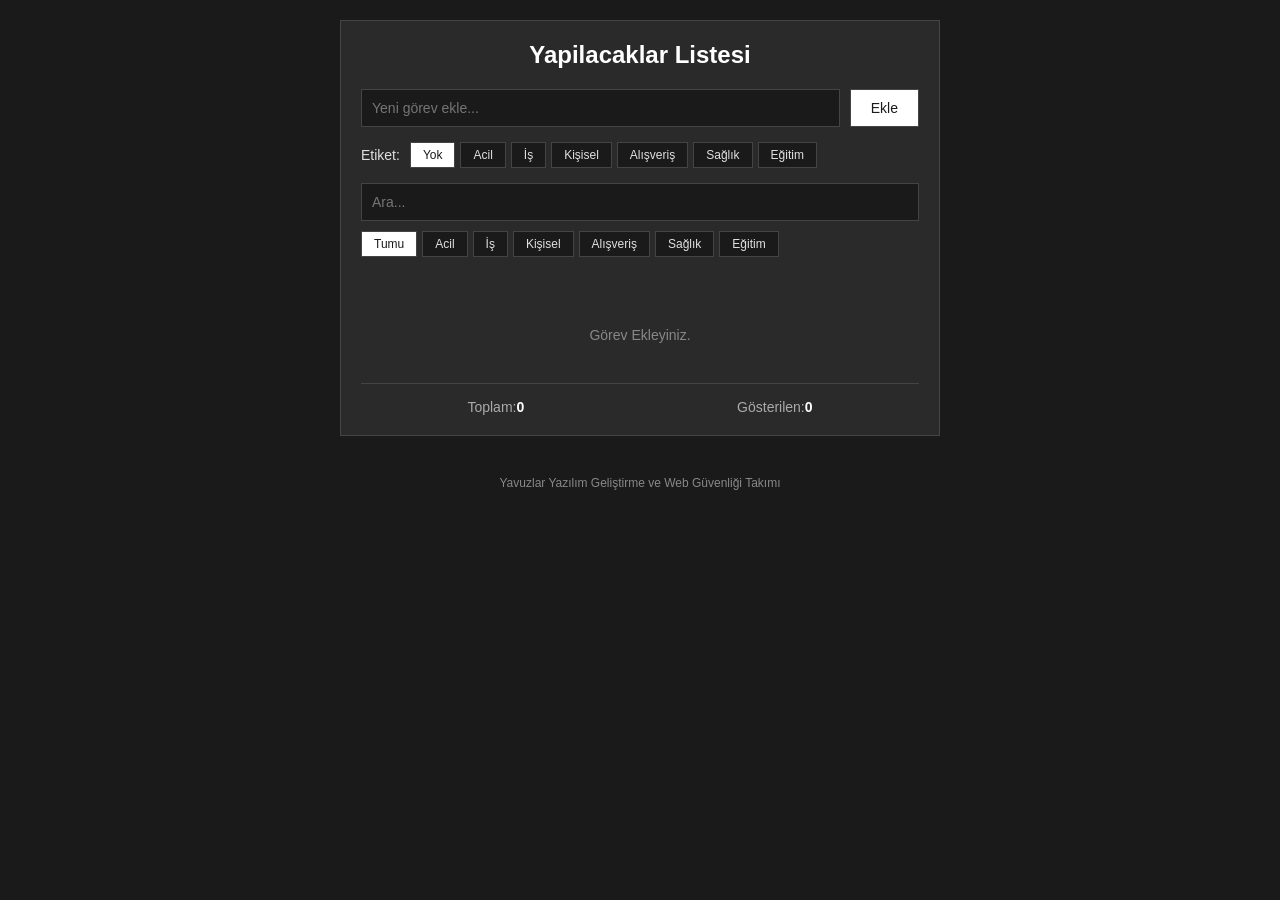
<file: index.html>
<!DOCTYPE html><html lang="tr"><head><meta charset="UTF-8"><meta name="viewport" content="width=device-width,initial-scale=1"><meta http-equiv="Content-Security-Policy" content="default-src 'self'; script-src 'self'; style-src 'self'; object-src 'none'; base-uri 'self';"><title>Yavuzlar-Todo-App</title><link rel="stylesheet" href="styles.css"></head><body><div class="container"><h1>Yapilacaklar Listesi</h1><div class="input-box"><input type="text" id="todoInput" placeholder="Yeni görev ekle..." maxlength="200" pattern="[a-zA-ZçğıöşüÇĞİÖŞÜ0-9\s]+" title="Sadece harf, rakam ve boşluk karakterleri kullanabilirsiniz"><button id="addBtn">Ekle</button></div><div class="tag-box"><span>Etiket:</span><div class="tags"><button class="tag-btn active" data-tag="none">Yok</button><button class="tag-btn" data-tag="acil">Acil</button><button class="tag-btn" data-tag="is">İş</button><button class="tag-btn" data-tag="kisisel">Kişisel</button><button class="tag-btn" data-tag="alisveris">Alışveriş</button><button class="tag-btn" data-tag="saglik">Sağlık</button><button class="tag-btn" data-tag="egitim">Eğitim</button></div></div><div class="filter-box"><input type="text" id="searchInput" placeholder="Ara..." pattern="[a-zA-ZçğıöşüÇĞİÖŞÜ0-9\s]*" title="Sadece harf, rakam ve boşluk karakterleri kullanabilirsiniz"><div class="filter-tags"><button class="filter-btn active" data-filter="all">Tumu</button><button class="filter-btn" data-filter="acil">Acil</button><button class="filter-btn" data-filter="is">İş</button><button class="filter-btn" data-filter="kisisel">Kişisel</button><button class="filter-btn" data-filter="alisveris">Alışveriş</button><button class="filter-btn" data-filter="saglik">Sağlık</button><button class="filter-btn" data-filter="egitim">Eğitim</button></div></div><ul id="todoList"></ul><div id="emptyState" class="empty">Görev Ekleyiniz.</div><div class="stats"><span>Toplam:<strong id="totalCount">0</strong></span><span>Gösterilen:<strong id="visibleCount">0</strong></span></div></div><footer><p>Yavuzlar Yazılım Geliştirme ve Web Güvenliği Takımı</p></footer><script src="script.js"></script></body></html>
</file>
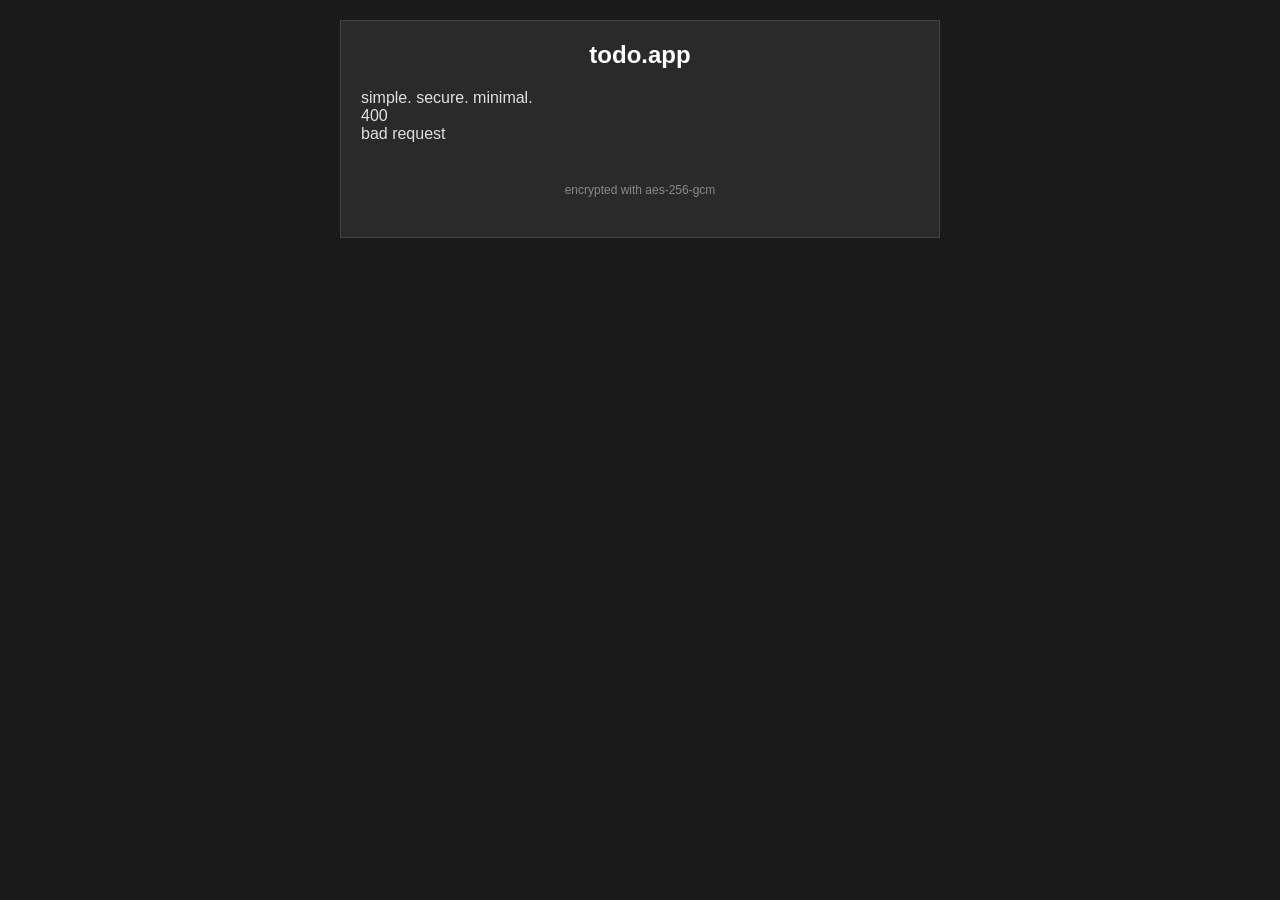
<file: frontend/76e556a4-0575-4d98-a663-73b1080f26df.html>
<!DOCTYPE html>
<html lang="en">
<head>
    <meta charset="UTF-8">
    <meta name="viewport" content="width=device-width, initial-scale=1.0">
    <title>400 - bad request | todo.app</title>
    <link rel="stylesheet" href="/styles.css">
</head>
<body>
    <div class="container status-page">
        <div class="brand">
            <h1 class="brand-title">todo.app</h1>
            <p class="tagline">simple. <span class="secure-text" data-text="secure">secure</span>. minimal.</p>
        </div>

        <main class="status-content">
            <div class="status-code">400</div>
            <div class="status-text">bad request</div>
        </main>

        <footer class="login-footer">
            <p>encrypted with aes-256-gcm</p>
        </footer>
    </div>
</body>
</html>
</file>
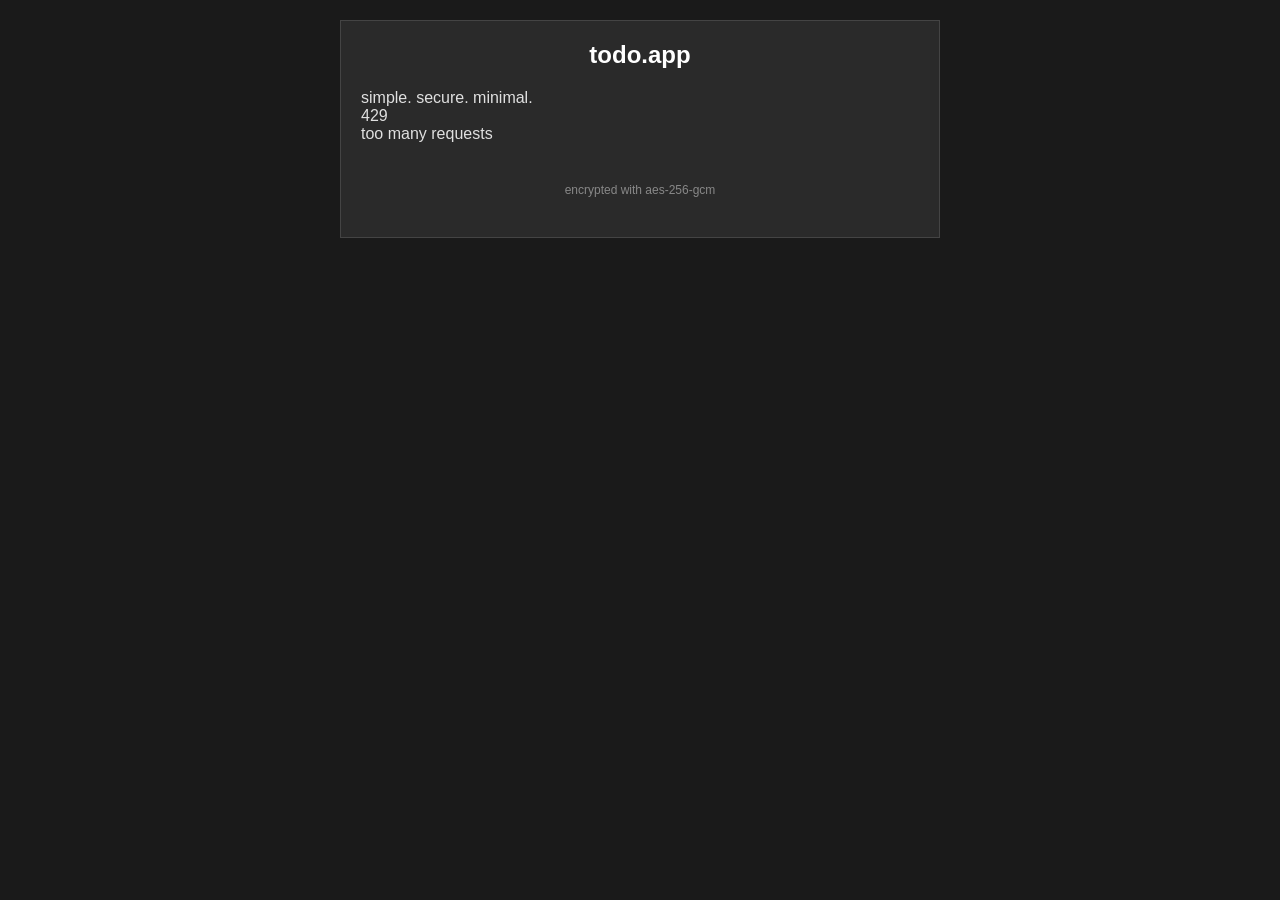
<file: frontend/8ec9c7e3-a58c-40b1-a918-f8cc67c4fc59.html>
<!DOCTYPE html>
<html lang="en">
<head>
    <meta charset="UTF-8">
    <meta name="viewport" content="width=device-width, initial-scale=1.0">
    <title>429 - too many requests | todo.app</title>
    <link rel="stylesheet" href="/styles.css">
</head>
<body>
    <div class="container status-page">
        <div class="brand">
            <h1 class="brand-title">todo.app</h1>
            <p class="tagline">simple. <span class="secure-text" data-text="secure">secure</span>. minimal.</p>
        </div>

        <main class="status-content">
            <div class="status-code">429</div>
            <div class="status-text">too many requests</div>
        </main>

        <footer class="login-footer">
            <p>encrypted with aes-256-gcm</p>
        </footer>
    </div>
</body>
</html>
</file>
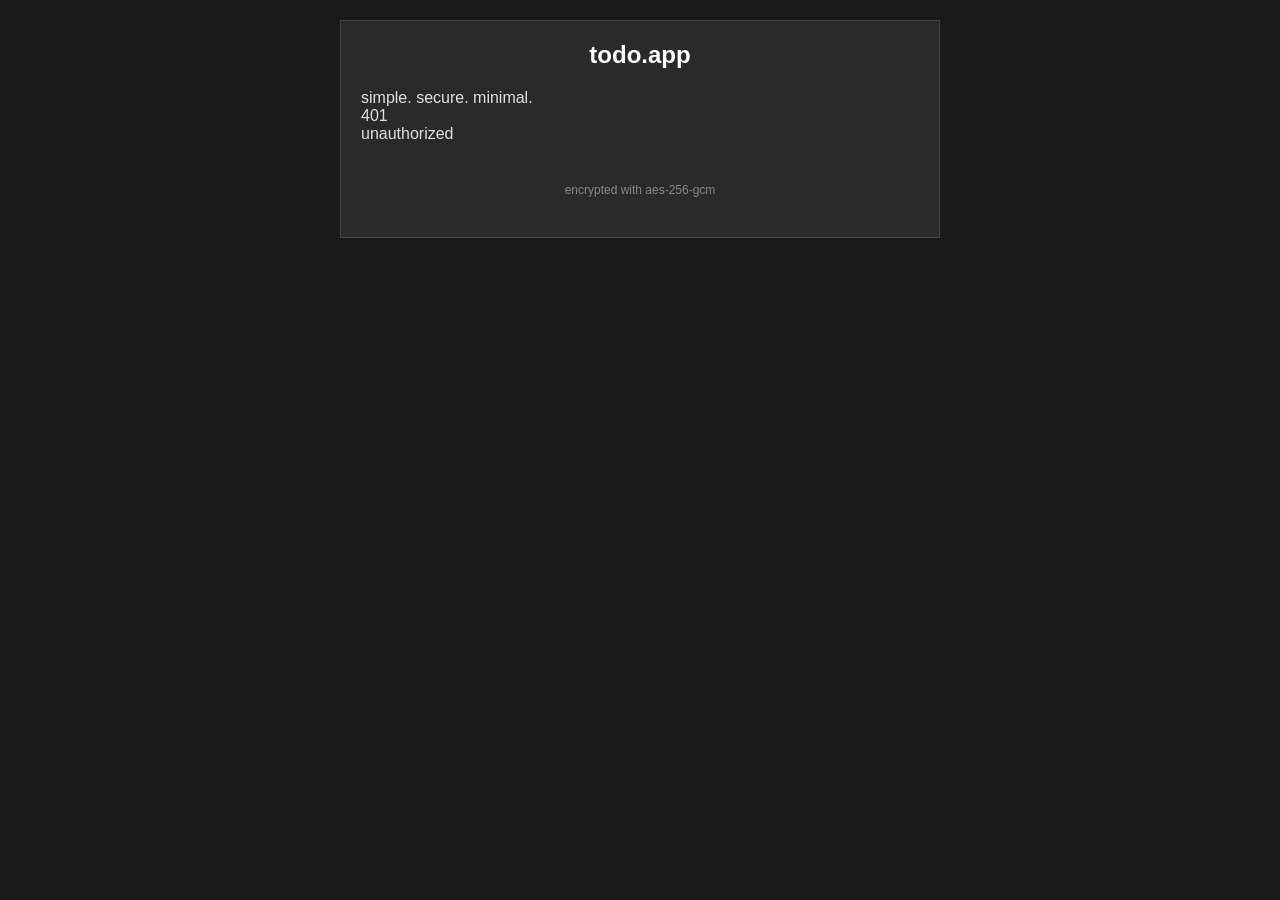
<file: frontend/90b6b048-4bc9-4083-8585-9063c8e7332e.html>
<!DOCTYPE html>
<html lang="en">
<head>
    <meta charset="UTF-8">
    <meta name="viewport" content="width=device-width, initial-scale=1.0">
    <title>401 - unauthorized | todo.app</title>
    <link rel="stylesheet" href="/styles.css">
</head>
<body>
    <div class="container status-page">
        <div class="brand">
            <h1 class="brand-title">todo.app</h1>
            <p class="tagline">simple. <span class="secure-text" data-text="secure">secure</span>. minimal.</p>
        </div>

        <main class="status-content">
            <div class="status-code">401</div>
            <div class="status-text">unauthorized</div>
        </main>

        <footer class="login-footer">
            <p>encrypted with aes-256-gcm</p>
        </footer>
    </div>
</body>
</html>
</file>
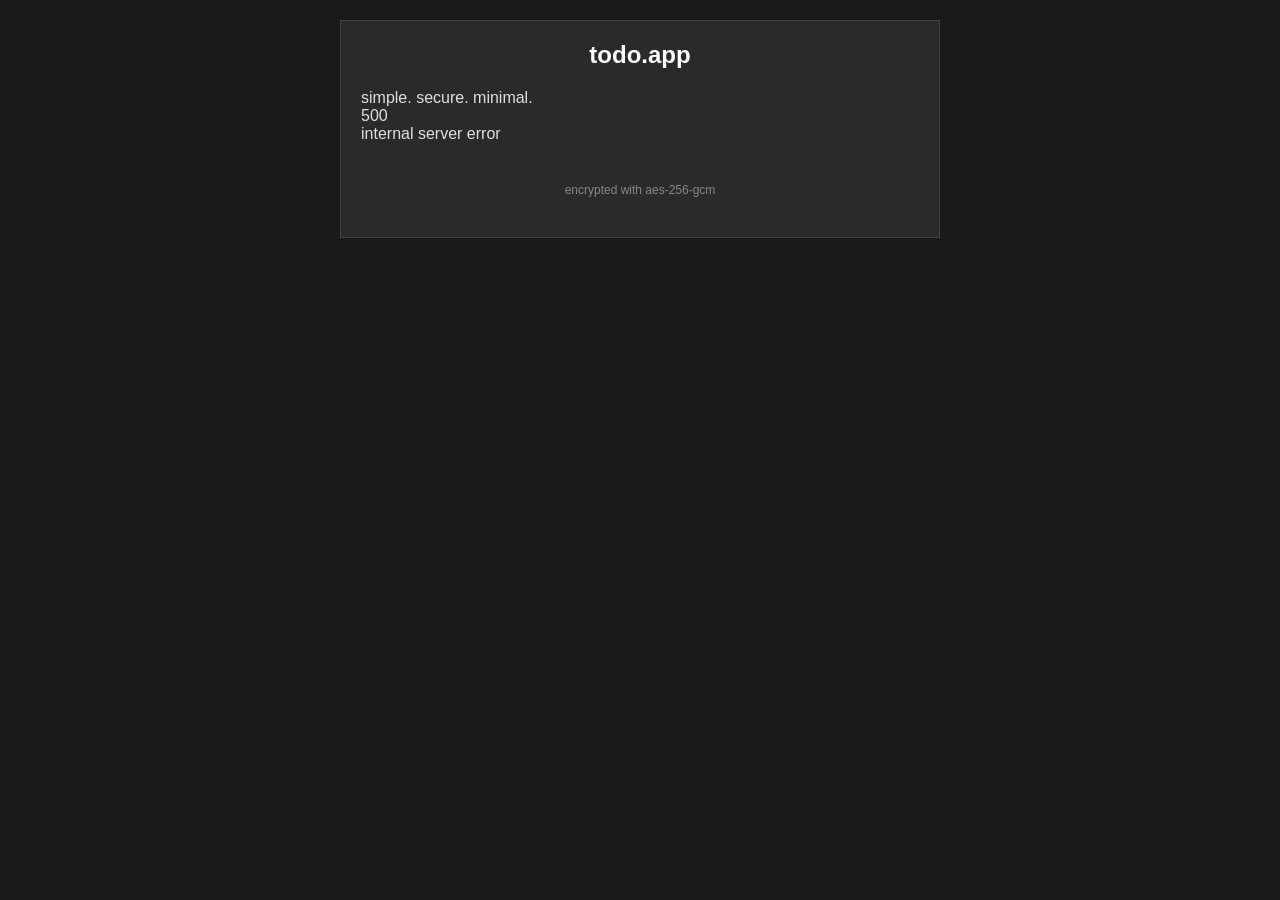
<file: frontend/9a24ed32-d32d-4b4b-a70e-a0bfd39f6710.html>
<!DOCTYPE html>
<html lang="en">
<head>
    <meta charset="UTF-8">
    <meta name="viewport" content="width=device-width, initial-scale=1.0">
    <title>500 - internal server error | todo.app</title>
    <link rel="stylesheet" href="/styles.css">
</head>
<body>
    <div class="container status-page">
        <div class="brand">
            <h1 class="brand-title">todo.app</h1>
            <p class="tagline">simple. <span class="secure-text" data-text="secure">secure</span>. minimal.</p>
        </div>

        <main class="status-content">
            <div class="status-code">500</div>
            <div class="status-text">internal server error</div>
        </main>

        <footer class="login-footer">
            <p>encrypted with aes-256-gcm</p>
        </footer>
    </div>
</body>
</html>
</file>
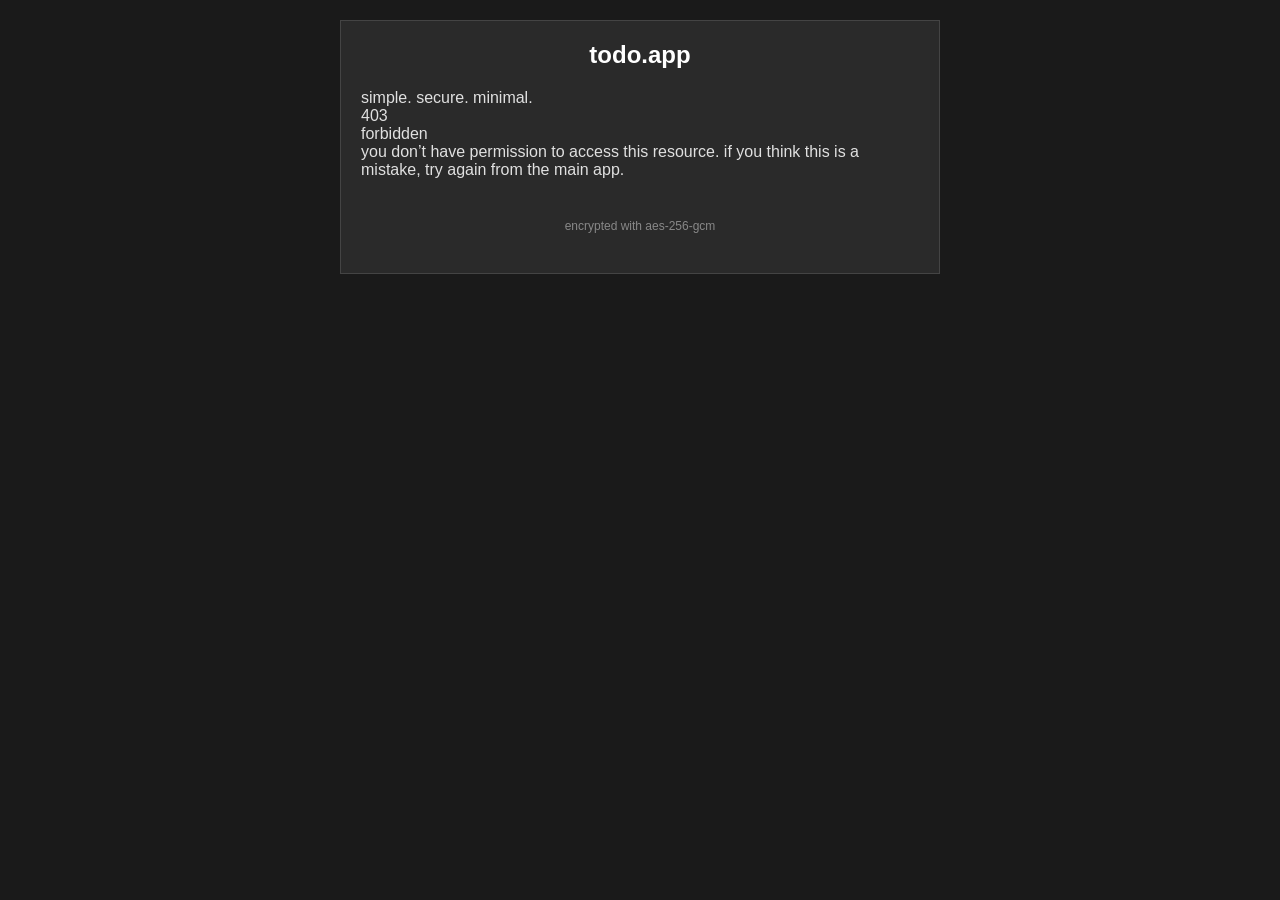
<file: frontend/cb012905-229f-4bf6-bdf4-8778ab34d8d7.html>
<!DOCTYPE html>
<html lang="en">
<head>
    <meta charset="UTF-8">
    <meta name="viewport" content="width=device-width, initial-scale=1.0">
    <title>403 - forbidden | todo.app</title>
    <link rel="stylesheet" href="/styles.css">
</head>
<body>
    <div class="container status-page">
        <div class="brand">
            <h1 class="brand-title">todo.app</h1>
            <p class="tagline">simple. <span class="secure-text" data-text="secure">secure</span>. minimal.</p>
        </div>

        <main class="status-content">
            <div class="status-code">403</div>
            <div class="status-text">forbidden</div>
            <p class="status-description">
                you don&rsquo;t have permission to access this resource.
                if you think this is a mistake, try again from the main app.
            </p>
        </main>

        <footer class="login-footer">
            <p>encrypted with aes-256-gcm</p>
        </footer>
    </div>
</body>
</html>
</file>
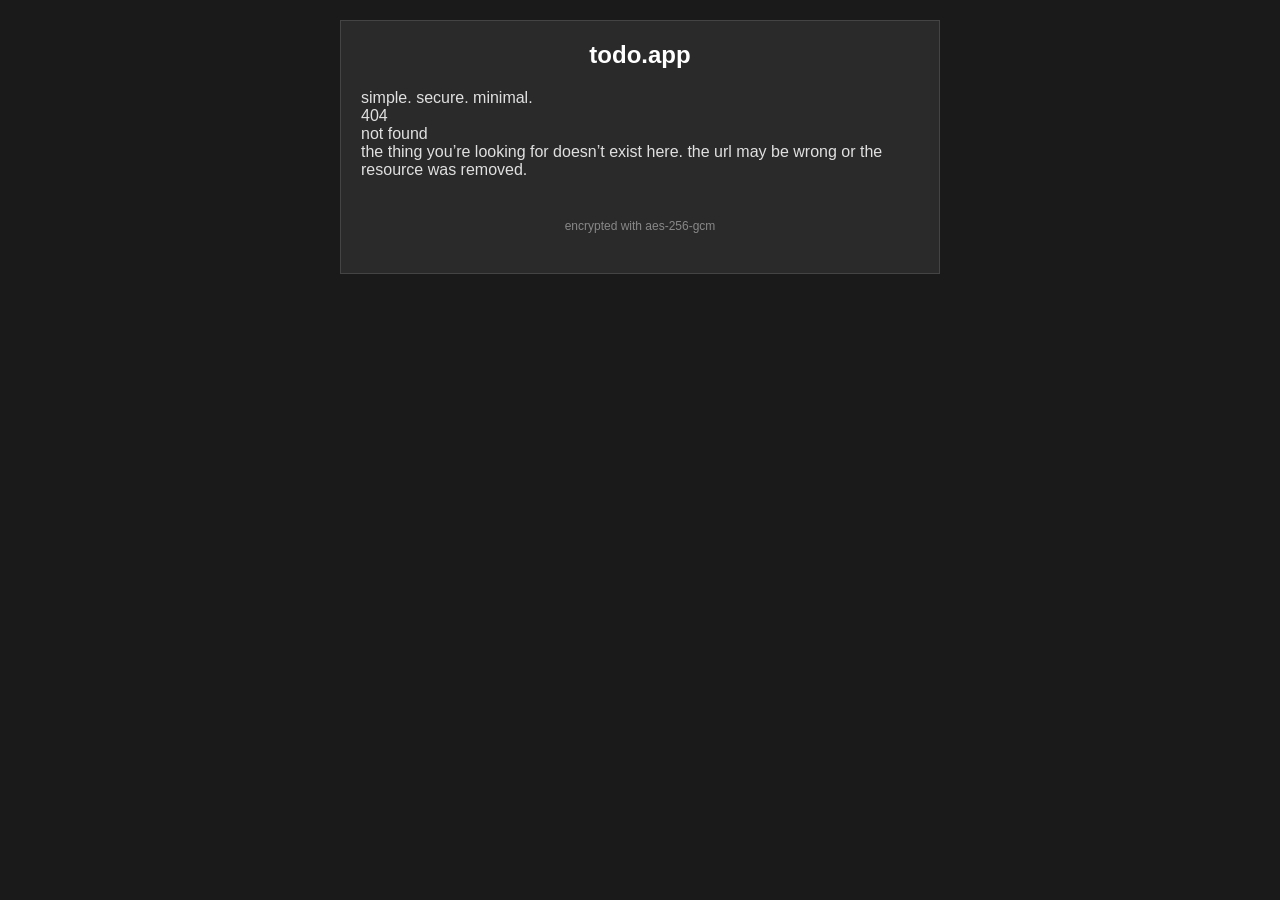
<file: frontend/e0ab670f-6801-4475-b337-c08d5adb9e73.html>
<!DOCTYPE html>
<html lang="en">
<head>
    <meta charset="UTF-8">
    <meta name="viewport" content="width=device-width, initial-scale=1.0">
    <title>404 - not found | todo.app</title>
    <link rel="stylesheet" href="/styles.css">
</head>
<body>
    <div class="container status-page">
        <div class="brand">
            <h1 class="brand-title">todo.app</h1>
            <p class="tagline">simple. <span class="secure-text" data-text="secure">secure</span>. minimal.</p>
        </div>

        <main class="status-content">
            <div class="status-code">404</div>
            <div class="status-text">not found</div>
            <p class="status-description">
                the thing you&rsquo;re looking for doesn&rsquo;t exist here.
                the url may be wrong or the resource was removed.
            </p>
        </main>

        <footer class="login-footer">
            <p>encrypted with aes-256-gcm</p>
        </footer>
    </div>
</body>
</html>
</file>
<file: styles.css>
*{margin:0;padding:0;box-sizing:border-box;}body{font-family:Arial,sans-serif;background:#1a1a1a;color:#e0e0e0;padding:20px;min-height:100vh;}.container{max-width:600px;margin:0 auto;background:#2a2a2a;border:1px solid #444;padding:20px;}h1{color:#fff;margin-bottom:20px;font-size:24px;text-align:center;}.input-box{display:flex;gap:10px;margin-bottom:15px;}#todoInput,#searchInput{flex:1;padding:10px;background:#1a1a1a;border:1px solid #444;color:#e0e0e0;font-size:14px;}#searchInput{width:100%;margin-bottom:10px;}#todoInput:focus,#searchInput:focus{outline:none;border-color:#666;}#addBtn{padding:10px 20px;background:#fff;color:#1a1a1a;border:1px solid #444;cursor:pointer;font-size:14px;}#addBtn:hover{background:#e0e0e0;}.tag-box,.filter-box{margin-bottom:15px;}.tag-box{display:flex;align-items:center;gap:10px;flex-wrap:wrap;}.tag-box span{font-size:14px;}.tags,.filter-tags{display:flex;gap:5px;flex-wrap:wrap;}.tag-btn,.filter-btn{padding:5px 12px;background:#1a1a1a;border:1px solid #444;color:#e0e0e0;cursor:pointer;font-size:12px;}.tag-btn:hover,.filter-btn:hover{background:#333;}.tag-btn.active,.filter-btn.active{background:#fff;color:#1a1a1a;}#todoList{list-style:none;margin-bottom:15px;max-height:400px;overflow-y:auto;}.todo-item{background:#1a1a1a;border:1px solid #444;padding:12px;margin-bottom:8px;display:flex;align-items:center;gap:10px;animation:fadeIn 0.2s;}@keyframes fadeIn{from{opacity:0;}to{opacity:1;}}.todo-item:hover{border-color:#666;}.todo-item.editing{border-color:#888;background:#222;}.todo-checkbox{width:18px;height:18px;cursor:pointer;}.todo-text{flex:1;font-size:14px;}.todo-item.completed .todo-text{text-decoration:line-through;color:#888;}.todo-tag{padding:3px 8px;background:#333;border:1px solid #555;font-size:11px;white-space:nowrap;}.todo-edit-input,.tag-select-edit{padding:6px;background:#2a2a2a;border:1px solid #666;color:#e0e0e0;font-size:14px;}.tag-select-edit{font-size:12px;cursor:pointer;}.todo-edit-input:focus{outline:none;border-color:#888;}.todo-actions{display:flex;gap:5px;}.btn{padding:6px 12px;border:1px solid #444;cursor:pointer;font-size:12px;}.btn-edit,.btn-cancel{background:#333;color:#e0e0e0;}.btn-edit:hover,.btn-cancel:hover{background:#444;}.btn-save{background:#fff;color:#1a1a1a;}.btn-save:hover{background:#e0e0e0;}.btn-delete{background:#1a1a1a;color:#e0e0e0;}.btn-delete:hover{background:#333;}.empty{text-align:center;padding:40px;color:#888;font-size:14px;}.empty.hidden{display:none;}.stats{padding-top:15px;border-top:1px solid #444;display:flex;justify-content:space-around;font-size:14px;color:#aaa;}.stats strong{color:#fff;}footer{text-align:center;padding:20px;color:#888;font-size:12px;margin-top:20px;}footer p{margin:0;}@media (max-width:600px){.input-box{flex-direction:column;}#addBtn{width:100%;}.todo-item{flex-wrap:wrap;}.todo-actions{width:100%;justify-content:flex-end;}}
</file>
